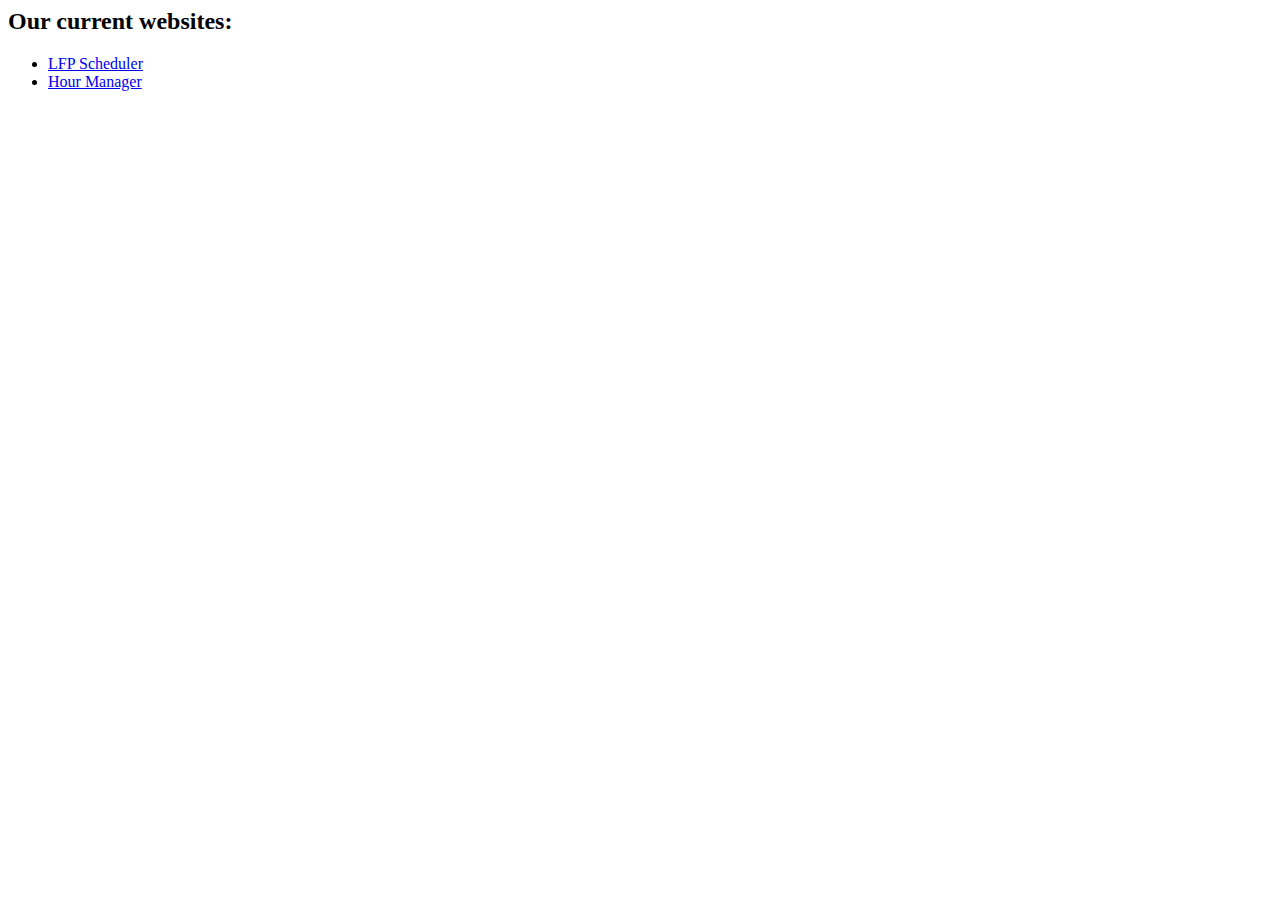
<file: wwustc/templates/index.html>
<html>
    <head>
        <title>
            Student Technology Center
        </title>
    </head>
    <body>
        <h2>
            Our current websites:
        </h2>
        <ul>
            <li>
                <a href="/lfp/">LFP Scheduler</a>
            </li>
            <li>
                <a href="/hourmanager/">Hour Manager</a>
            </li>
        </ul>
    </bdyo>
</html>
</file>
